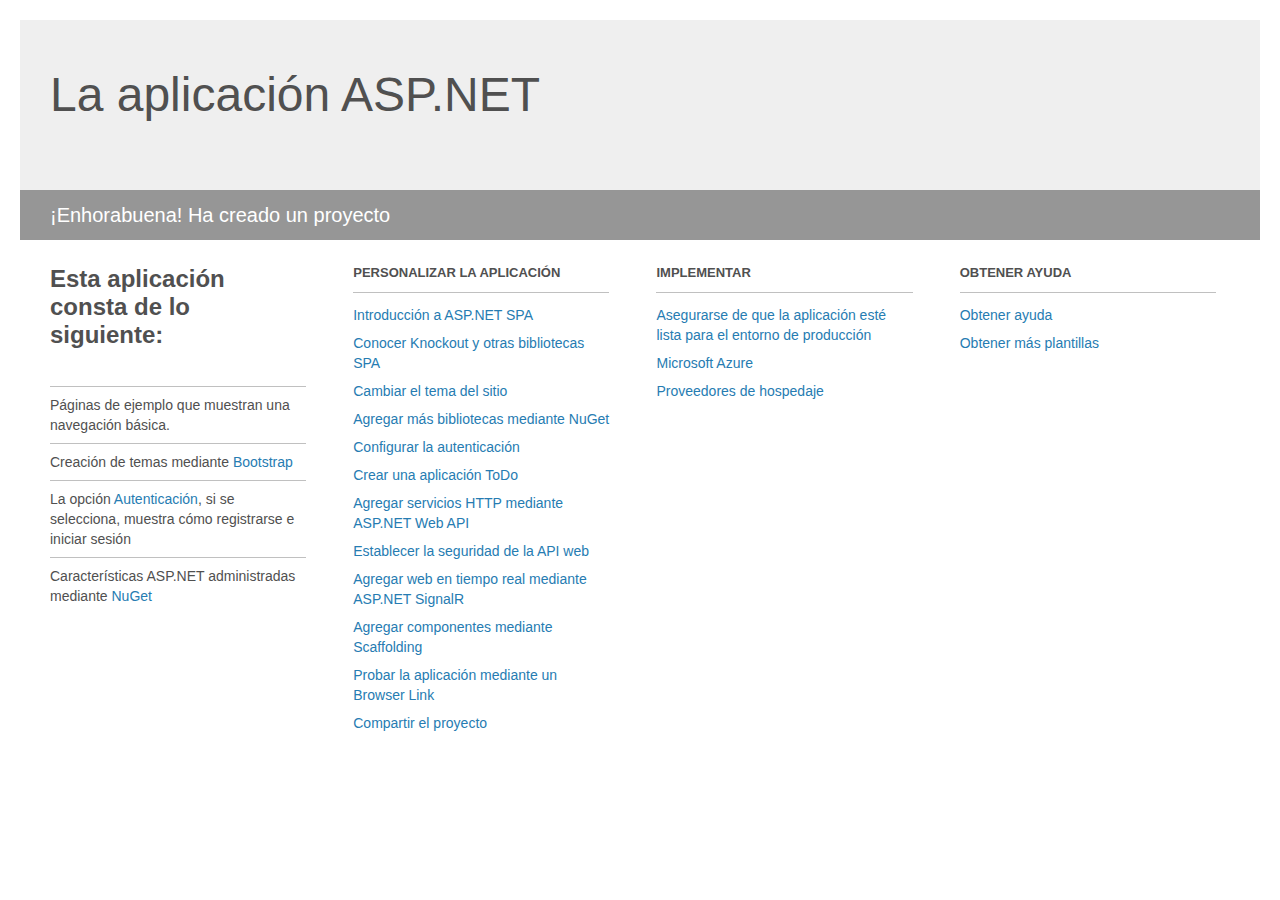
<file: MEANStackSPAApp/Project_Readme.html>
﻿<!DOCTYPE html>
<html lang="en">
<head>
<meta http-equiv="Content-Type" content="text/html; charset=utf-8"/>
    <meta charset="utf-8" />
    <title>La aplicación ASP.NET</title>
    <style>
        body {
            background: #fff;
            color: #505050;
            font: 14px 'Segoe UI', tahoma, arial, helvetica, sans-serif;
            margin: 20px;
            padding: 0;
        }

        #header {
            background: #efefef;
            padding: 0;
        }

        h1 {
            font-size: 48px;
            font-weight: normal;
            margin: 0;
            padding: 0 30px;
            line-height: 150px;
        }

        p {
            font-size: 20px;
            color: #fff;
            background: #969696;
            padding: 0 30px;
            line-height: 50px;
        }

        #main {
            padding: 5px 30px;
        }

        .section {
            width: 21.7%;
            float: left;
            margin: 0 0 0 4%;
        }

            .section h2 {
                font-size: 13px;
                text-transform: uppercase;
                margin: 0;
                border-bottom: 1px solid silver;
                padding-bottom: 12px;
                margin-bottom: 8px;
            }

            .section.first {
                margin-left: 0;
            }

                .section.first h2 {
                    font-size: 24px;
                    text-transform: none;
                    margin-bottom: 25px;
                    border: none;
                }

                .section.first li {
                    border-top: 1px solid silver;
                    padding: 8px 0;
                }

            .section.last {
                margin-right: 0;
            }

        ul {
            list-style: none;
            padding: 0;
            margin: 0;
            line-height: 20px;
        }

        li {
            padding: 4px 0;
        }

        a {
            color: #267cb2;
            text-decoration: none;
        }

            a:hover {
                text-decoration: underline;
            }
    </style>
</head>
<body>

    <div id="header">
        <h1>La aplicación ASP.NET</h1>
        <p>¡Enhorabuena! Ha creado un proyecto</p>
    </div>

    <div id="main">
        <div class="section first">
            <h2>Esta aplicación consta de lo siguiente:</h2>
            <ul>
                <li>Páginas de ejemplo que muestran una navegación básica.</li> 
                <li>Creación de temas mediante <a href="http://go.microsoft.com/fwlink/?LinkID=320754">Bootstrap</a></li>
                <li>La opción <a href="http://go.microsoft.com/fwlink/?LinkID=320755">Autenticación</a>, si se selecciona, muestra cómo registrarse e iniciar sesión</li>
                <li>Características ASP.NET administradas mediante <a href="http://go.microsoft.com/fwlink/?LinkID=320777">NuGet</a></li>
            </ul>
        </div>

        <div class="section">
            <h2>Personalizar la aplicación</h2>
            <ul>
                <li><a href="http://go.microsoft.com/fwlink/?LinkID=320778">Introducción a ASP.NET SPA</a></li>
                <li><a href="http://go.microsoft.com/fwlink/?LinkID=320779">Conocer Knockout y otras bibliotecas SPA</a></li>
                <li><a href="http://go.microsoft.com/fwlink/?LinkID=320758">Cambiar el tema del sitio</a></li>
                <li><a href="http://go.microsoft.com/fwlink/?LinkID=320759">Agregar más bibliotecas mediante NuGet</a></li>
                <li><a href="http://go.microsoft.com/fwlink/?LinkID=320780">Configurar la autenticación</a></li>
                <li><a href="http://go.microsoft.com/fwlink/?LinkID=320955">Crear una aplicación ToDo</a></li>
                <li><a href="http://go.microsoft.com/fwlink/?LinkID=320763">Agregar servicios HTTP mediante ASP.NET Web API</a></li>
                <li><a href="http://go.microsoft.com/fwlink/?LinkID=320764">Establecer la seguridad de la API web</a></li>
                <li><a href="http://go.microsoft.com/fwlink/?LinkID=320765">Agregar web en tiempo real mediante ASP.NET SignalR</a></li>
                <li><a href="http://go.microsoft.com/fwlink/?LinkID=320766">Agregar componentes mediante Scaffolding</a></li>
                <li><a href="http://go.microsoft.com/fwlink/?LinkID=320767">Probar la aplicación mediante un Browser Link</a></li>
                <li><a href="http://go.microsoft.com/fwlink/?LinkID=320768">Compartir el proyecto</a></li>
            </ul>
        </div>

        <div class="section">
            <h2>Implementar</h2>
            <ul>
                <li><a href="http://go.microsoft.com/fwlink/?LinkID=320769">Asegurarse de que la aplicación esté lista para el entorno de producción</a></li>
                <li><a href="http://go.microsoft.com/fwlink/?LinkID=320770">Microsoft Azure</a></li>
                <li><a href="http://go.microsoft.com/fwlink/?LinkID=320771">Proveedores de hospedaje</a></li>
            </ul>
        </div>

        <div class="section last">
            <h2>Obtener ayuda</h2>
            <ul>
                <li><a href="http://go.microsoft.com/fwlink/?LinkID=320772">Obtener ayuda</a></li>
                <li><a href="http://go.microsoft.com/fwlink/?LinkID=320773">Obtener más plantillas</a></li>
            </ul>
        </div>
    </div>

</body>
</html>
</file>
